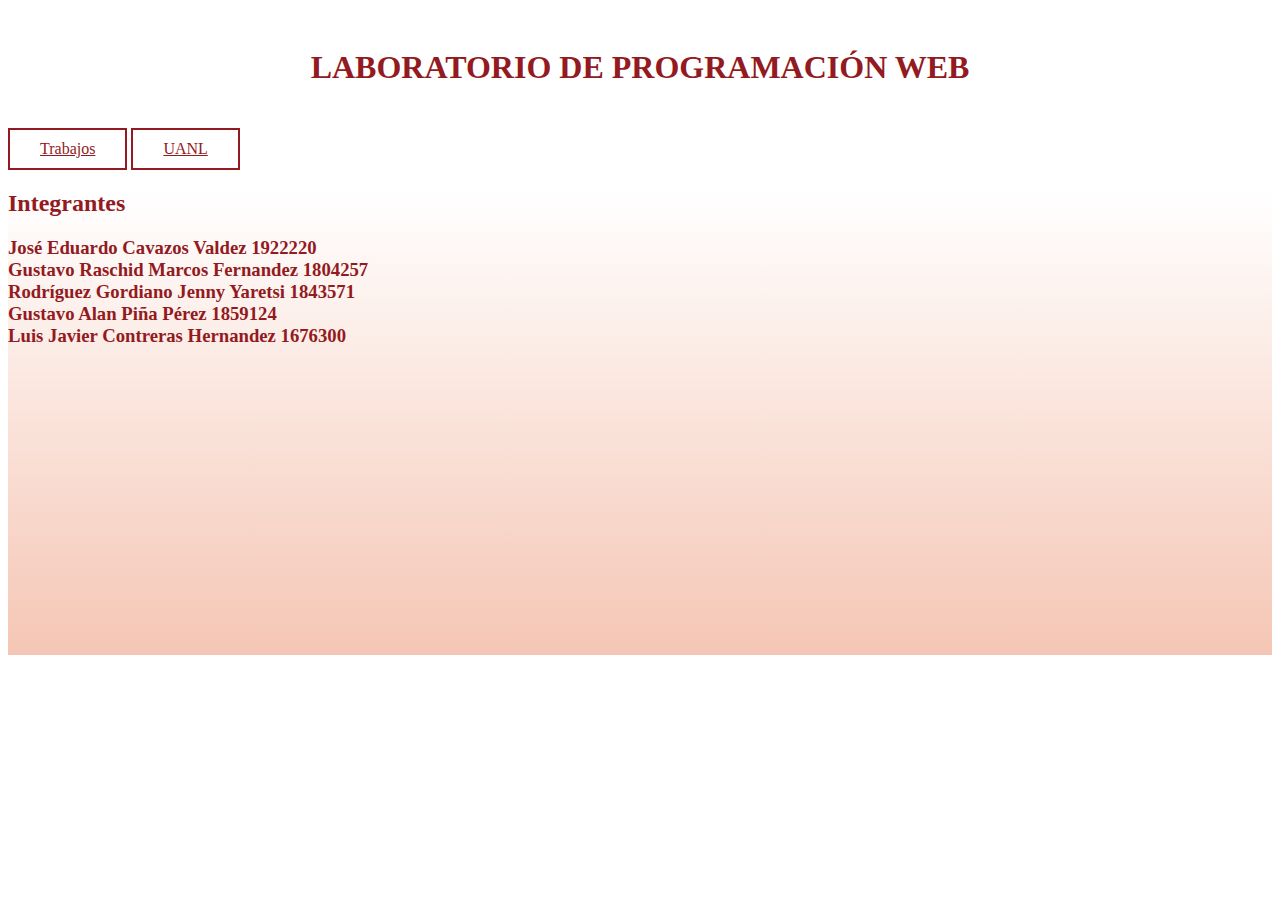
<file: index.html>
<!DOCTYPE html>
<html lang="en">
<head>
    <meta charset="UTF-8">
    <meta name="viewport" content="width=device-width, initial-scale=1.0">
    <title>Index Lab Web</title>
    <link rel="stylesheet" href="estilos.css">
    <style>
        h1,h2,h3 {  font-family: "Georgia"  }
    
    </style>
    <style>
        #grad1 {
          height: 465px;
           background-color: white; /* para usuarios que no soportan gradientes */
          background-image: linear-gradient(to top , rgb(245, 198, 181), white);
        } </style>
</head>
<body id="inicio">
    <header class="header-p">
        <h1 class="h1-p">   
            LABORATORIO DE PROGRAMACIÓN WEB
        </h1>
    </header>
    <nav>
    <a href="lab_web_t.html"class="nav-p"> Trabajos </a>
    <a href="https://www.uanl.mx/" class="nav-p" target="_blank">UANL</a> 
    </nav>
    <div id="grad1">
            <h2 class="h2-p">
                Integrantes
            </h2>
        <div>
            <h3>
                <li> José Eduardo Cavazos Valdez 1922220</li>
                <li> Gustavo Raschid Marcos Fernandez 1804257</li>
                <li> Rodríguez Gordiano Jenny Yaretsi 1843571</li>
                <li> Gustavo Alan Piña Pérez 1859124</li>
                <li> Luis Javier Contreras Hernandez 1676300</li>
            </h3>
    </div>
</body>
</html>
</file>
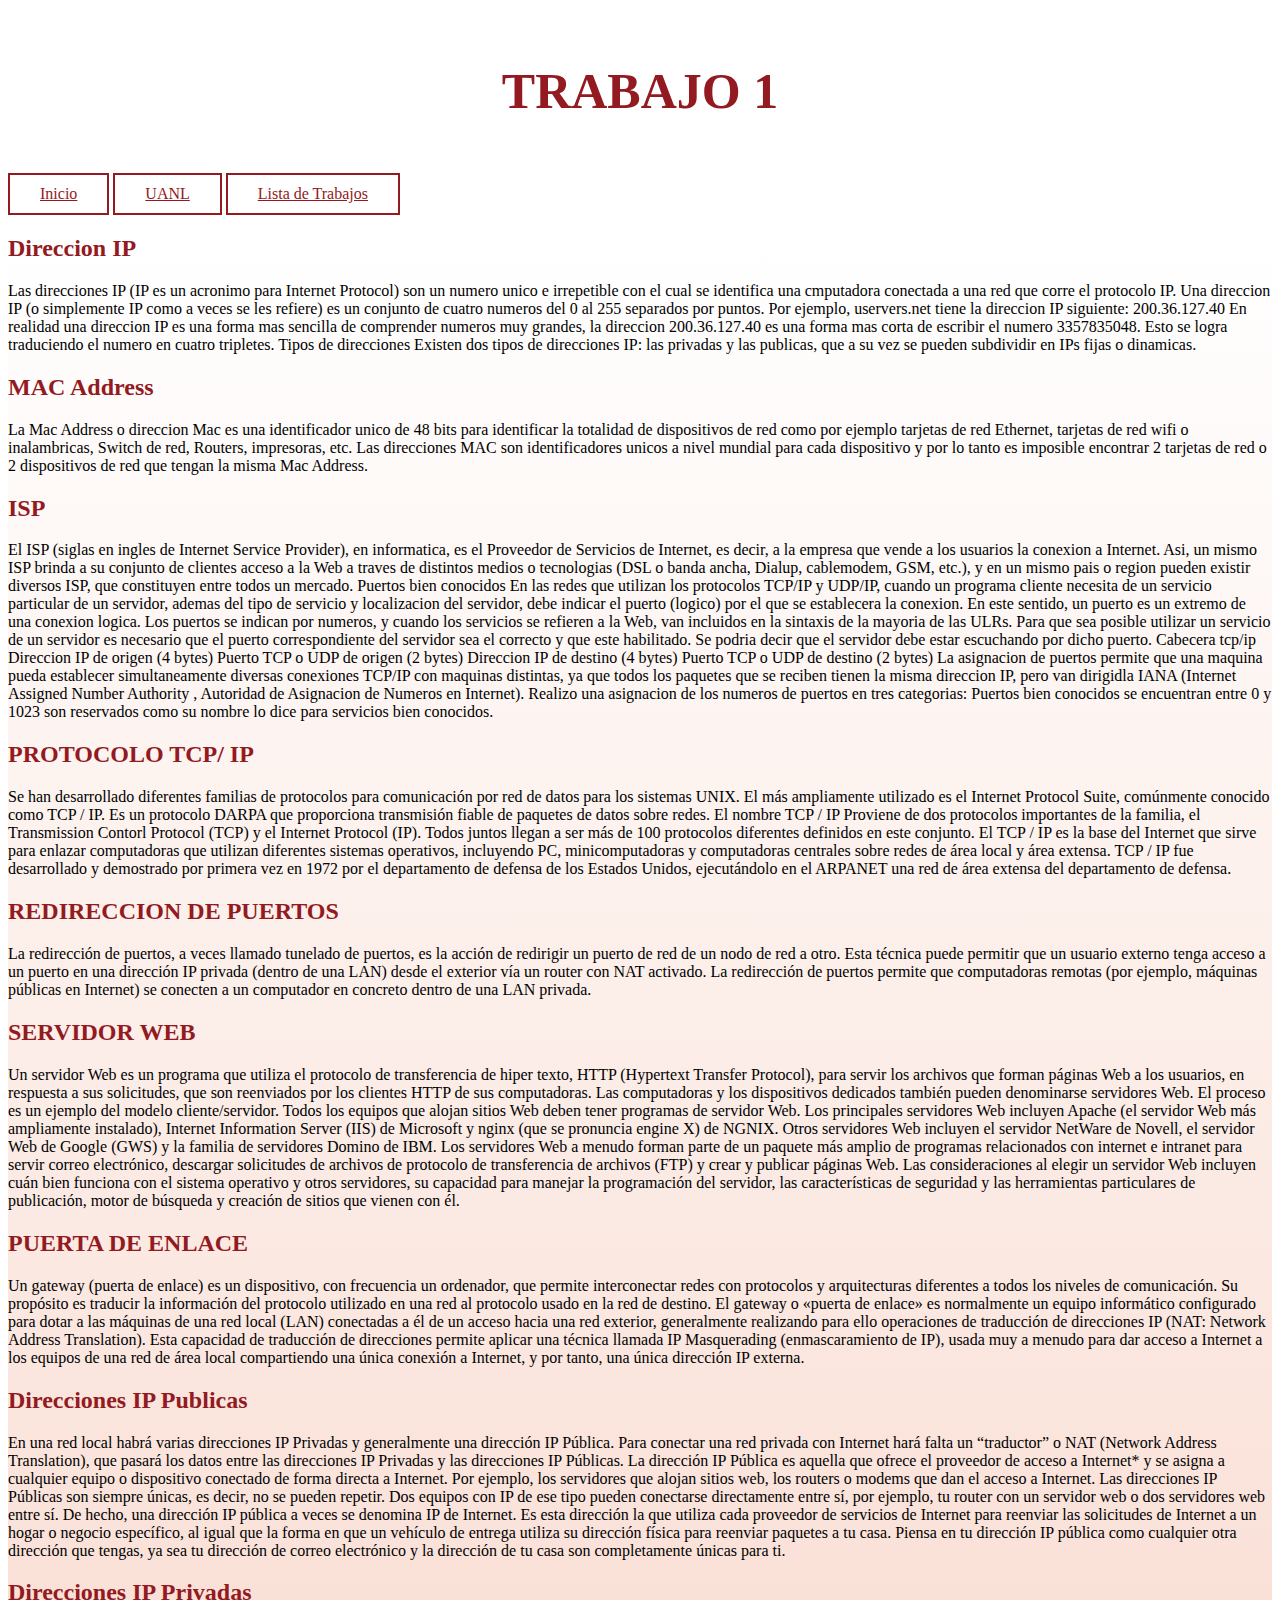
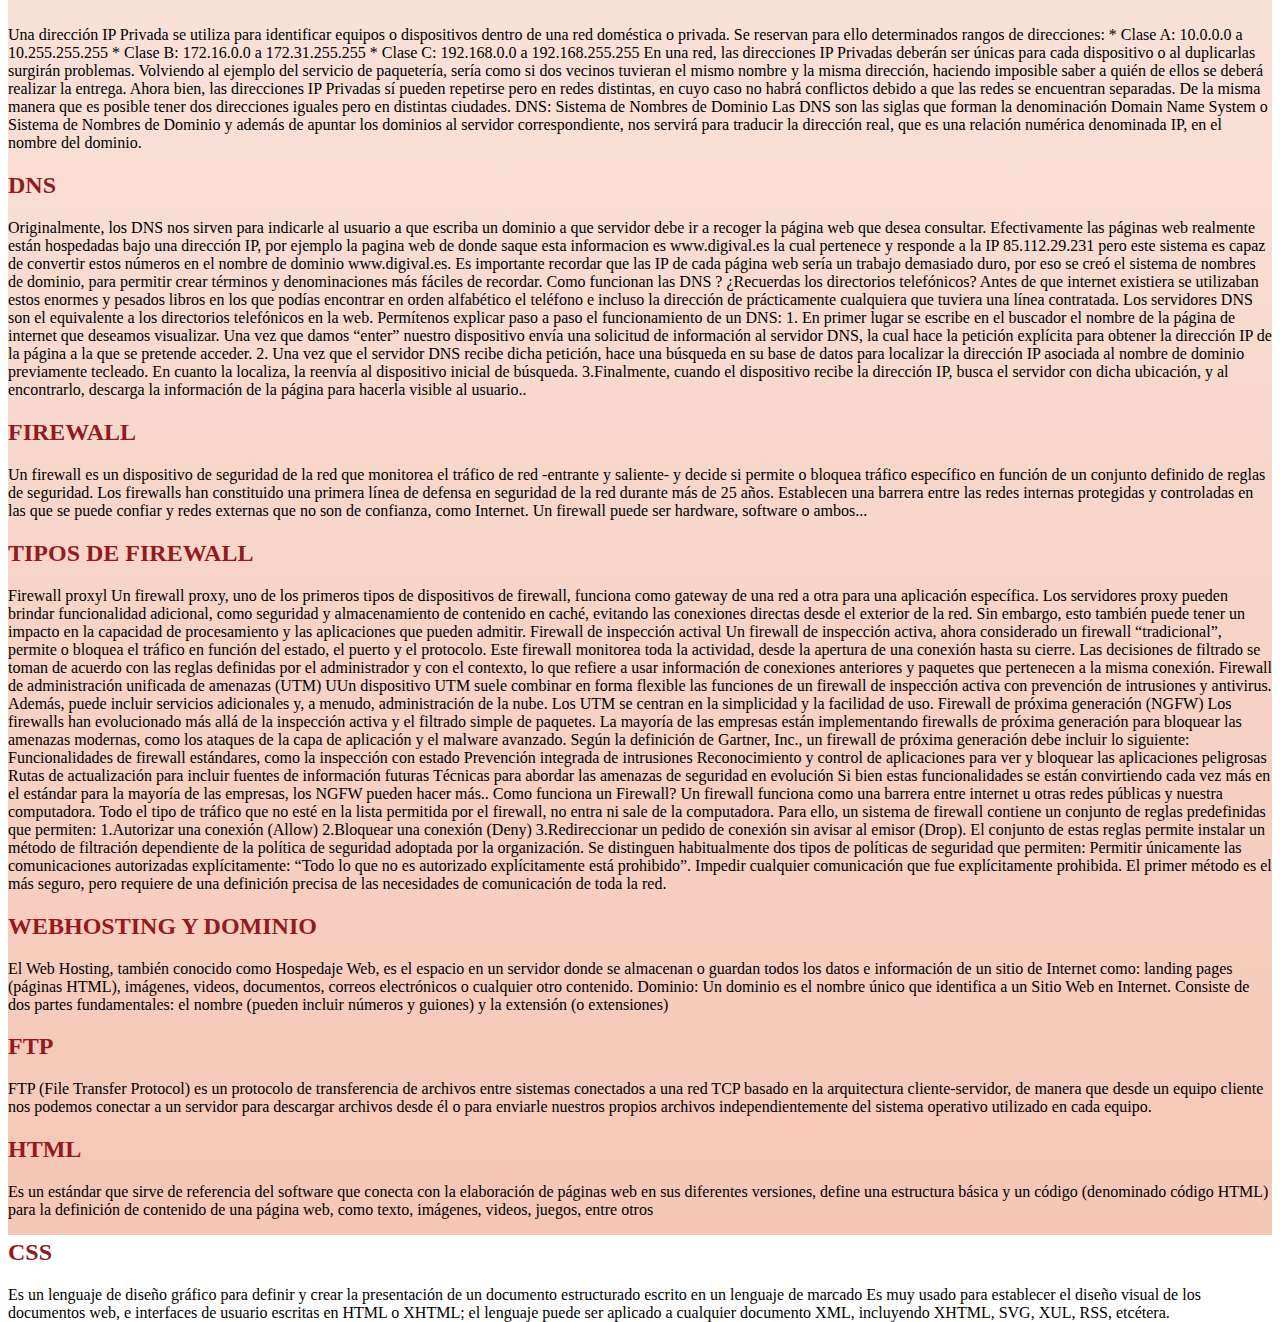
<file: lab_web_t1.html>
<!DOCTYPE html>
<html lang="en">
<head>
    <meta charset="UTF-8">
    <meta name="viewport" content="width=device-width, initial-scale=1.0">
    <title>Trabajo 1</title>
    <link rel="stylesheet" href="estilos.css">
    <style>
        #grad1 {
          height: 2600px;
           background-color: white; /* para usuarios que no soportan gradientes */
          background-image: linear-gradient(to top , rgb(245, 198, 181), white);
        } </style>
        <header class="header-p">
            <h1 class="h1-t1">
                TRABAJO 1
            </h1>
        </header>
</head>
<body>
    <nav>
        <a href="index.html"class="nav-p"> Inicio </a>
        <a href="https://www.uanl.mx/" class="nav-p">UANL</a>
        <a href="lab_web_t.html" class="nav-p">Lista de Trabajos</a>
    </nav>
    <div id="grad1">
        <h2>Direccion IP </h2>
        Las direcciones IP (IP es un acronimo para Internet Protocol) son un numero unico e irrepetible con el cual se identifica una cmputadora conectada a una red que corre el protocolo IP.
        Una direccion IP (o simplemente IP como a veces se les refiere) es un conjunto de cuatro numeros del 0 al 255 separados por puntos. Por ejemplo, uservers.net tiene la direccion IP siguiente:
        200.36.127.40
        En realidad una direccion IP es una forma mas sencilla de comprender numeros muy grandes, la direccion 200.36.127.40 es una forma mas corta de escribir el numero 3357835048. Esto se logra traduciendo el numero en cuatro tripletes.
        Tipos de direcciones
        Existen dos tipos de direcciones IP: las privadas y las publicas, que a su vez se pueden subdividir en IPs fijas o dinamicas.
        <h2>MAC Address</h2>
        La Mac Address o direccion Mac es una identificador unico de 48 bits para identificar la totalidad de dispositivos de red como por ejemplo tarjetas de red Ethernet, tarjetas de red wifi o inalambricas, Switch de red, Routers, impresoras, etc.
        Las direcciones MAC son identificadores unicos a nivel mundial para cada dispositivo y por lo tanto es imposible encontrar 2 tarjetas de red o 2 dispositivos de red que tengan la misma Mac Address.
        <h2>ISP </h2>
        El ISP (siglas en ingles de Internet Service Provider), en informatica, es el Proveedor de Servicios de Internet, es decir, a la empresa que vende a los usuarios la conexion a Internet.
        Asi, un mismo ISP brinda a su conjunto de clientes acceso a la Web a traves de distintos medios o tecnologias (DSL o banda ancha, Dialup, cablemodem, GSM, etc.), y en un mismo pais o region pueden existir diversos ISP, que constituyen entre todos un mercado.
        Puertos bien conocidos
        En las redes que utilizan los protocolos TCP/IP y UDP/IP, cuando un programa cliente necesita de un servicio particular de un servidor, ademas del tipo de servicio y localizacion del servidor, debe indicar el puerto (logico) por el que se establecera la conexion. En este sentido, un puerto es un extremo de una conexion logica. Los puertos se indican por numeros, y cuando los servicios se refieren a la Web, van incluidos en la sintaxis de la mayoria de las ULRs. Para que sea posible utilizar un servicio de un servidor es necesario que el puerto correspondiente del servidor sea el correcto y que este habilitado. Se podria decir que el servidor debe estar escuchando por dicho puerto.
        Cabecera tcp/ip
        Direccion IP de origen (4 bytes)
        Puerto TCP o UDP de origen (2 bytes)
        Direccion IP de destino (4 bytes)
        Puerto TCP o UDP de destino (2 bytes)
        La asignacion de puertos permite que una maquina pueda establecer simultaneamente diversas conexiones TCP/IP con maquinas distintas, ya que todos los paquetes que se reciben tienen la misma direccion IP, pero van dirigidla IANA (Internet Assigned Number Authority , Autoridad de Asignacion de Numeros en Internet). Realizo una asignacion de los numeros de puertos en tres categorias:
        Puertos bien conocidos se encuentran entre 0 y 1023 son reservados como su nombre lo dice para servicios bien conocidos.
        <h2>PROTOCOLO TCP/ IP</h2>
        Se han desarrollado diferentes familias de protocolos para comunicación por red de datos para los sistemas UNIX. El más ampliamente utilizado es el Internet Protocol Suite, comúnmente conocido como TCP / IP.
        Es un protocolo DARPA que proporciona transmisión fiable de paquetes de datos sobre redes. El nombre TCP / IP Proviene de dos protocolos importantes de la familia, el Transmission Contorl Protocol (TCP) y el Internet Protocol (IP). Todos juntos llegan a ser más de 100 protocolos diferentes definidos en este conjunto.
        El TCP / IP es la base del Internet que sirve para enlazar computadoras que utilizan diferentes sistemas operativos, incluyendo PC, minicomputadoras y computadoras centrales sobre redes de área local y área extensa. TCP / IP fue desarrollado y demostrado por primera vez en 1972 por el departamento de defensa de los Estados Unidos, ejecutándolo en el ARPANET una red de área extensa del departamento de defensa.
        
        <h2>REDIRECCION DE PUERTOS </h2>
        La redirección de puertos, a veces llamado tunelado de puertos, es la acción de redirigir un puerto de red de un nodo de red a otro. Esta técnica puede permitir que un usuario externo tenga acceso a un puerto en una dirección IP privada (dentro de una LAN) desde el exterior vía un router con NAT activado.
        La redirección de puertos permite que computadoras remotas (por ejemplo, máquinas públicas en Internet) se conecten a un computador en concreto dentro de una LAN privada.
        <h2>SERVIDOR WEB</h2>
        Un servidor Web es un programa que utiliza el protocolo de transferencia de hiper texto, HTTP (Hypertext Transfer Protocol), para servir los archivos que forman páginas Web a los usuarios, en respuesta a sus solicitudes, que son reenviados por los clientes HTTP de sus computadoras. Las computadoras y los dispositivos dedicados también pueden denominarse servidores Web.
        
        El proceso es un ejemplo del modelo cliente/servidor. Todos los equipos que alojan sitios Web deben tener programas de servidor Web. Los principales servidores Web incluyen Apache (el servidor Web más ampliamente instalado), Internet Information Server (IIS) de Microsoft y nginx (que se pronuncia engine X) de NGNIX. Otros servidores Web incluyen el servidor NetWare de Novell, el servidor Web de Google (GWS) y la familia de servidores Domino de IBM.
        
        Los servidores Web a menudo forman parte de un paquete más amplio de programas relacionados con internet e intranet para servir correo electrónico, descargar solicitudes de archivos de protocolo de transferencia de archivos (FTP) y crear y publicar páginas Web. Las consideraciones al elegir un servidor Web incluyen cuán bien funciona con el sistema operativo y otros servidores, su capacidad para manejar la programación del servidor, las características de seguridad y las herramientas particulares de publicación, motor de búsqueda y creación de sitios que vienen con él.
        <h2>PUERTA DE ENLACE</h2>
        Un gateway (puerta de enlace) es un dispositivo, con frecuencia un ordenador, que permite interconectar redes con protocolos y arquitecturas diferentes a todos los niveles de comunicación. Su propósito es traducir la información del protocolo utilizado en una red al protocolo usado en la red de destino.
        
        El gateway o «puerta de enlace» es normalmente un equipo informático configurado para dotar a las máquinas de una red local (LAN) conectadas a él de un acceso hacia una red exterior, generalmente realizando para ello operaciones de traducción de direcciones IP (NAT: Network Address Translation). Esta capacidad de traducción de direcciones permite aplicar una técnica llamada IP Masquerading (enmascaramiento de IP), usada muy a menudo para dar acceso a Internet a los equipos de una red de área local compartiendo una única conexión a Internet, y por tanto, una única dirección IP externa.
       
        <h2>Direcciones IP Publicas</h2>
        En una red local habrá varias direcciones IP Privadas y generalmente una dirección IP Pública. Para conectar una red privada con Internet hará falta un “traductor” o NAT (Network Address Translation), que pasará los datos entre las direcciones IP Privadas y las direcciones IP Públicas.
        
        La dirección IP Pública es aquella que ofrece el proveedor de acceso a Internet* y se asigna a cualquier equipo o dispositivo conectado de forma directa a Internet. Por ejemplo, los servidores que alojan sitios web, los routers o modems que dan el acceso a Internet. Las direcciones IP Públicas son siempre únicas, es decir, no se pueden repetir. Dos equipos con IP de ese tipo pueden conectarse directamente entre sí, por ejemplo, tu router con un servidor web o dos servidores web entre sí.
        
        De hecho, una dirección IP pública a veces se denomina IP de Internet. Es esta dirección la que utiliza cada proveedor de servicios de Internet para reenviar las solicitudes de Internet a un hogar o negocio específico, al igual que la forma en que un vehículo de entrega utiliza su dirección física para reenviar paquetes a tu casa. Piensa en tu dirección IP pública como cualquier otra dirección que tengas, ya sea tu dirección de correo electrónico y la dirección de tu casa son completamente únicas para ti.
        <h2>Direcciones IP Privadas </h2>
        Una dirección IP Privada se utiliza para identificar equipos o dispositivos dentro de una red doméstica o privada. Se reservan para ello determinados rangos de direcciones:
        
        * Clase A: 10.0.0.0 a 10.255.255.255
        * Clase B: 172.16.0.0 a 172.31.255.255
        * Clase C: 192.168.0.0 a 192.168.255.255
        
        En una red, las direcciones IP Privadas deberán ser únicas para cada dispositivo o al duplicarlas surgirán problemas. Volviendo al ejemplo del servicio de paquetería, sería como si dos vecinos tuvieran el mismo nombre y la misma dirección, haciendo imposible saber a quién de ellos se deberá realizar la entrega.
        Ahora bien, las direcciones IP Privadas sí pueden repetirse pero en redes distintas, en cuyo caso no habrá conflictos debido a que las redes se encuentran separadas. De la misma manera que es posible tener dos direcciones iguales pero en distintas ciudades.
        DNS: Sistema de Nombres de Dominio
        Las DNS son las siglas que forman la denominación Domain Name System o Sistema de Nombres de Dominio y además de apuntar los dominios al servidor correspondiente, nos servirá para traducir la dirección real, que es una relación numérica denominada IP, en el nombre del dominio.
        
        <h2>DNS</h2>
        Originalmente, los DNS nos sirven para indicarle al usuario a que escriba un dominio a que servidor debe ir a recoger la página web que desea consultar. Efectivamente las páginas web realmente están hospedadas bajo una dirección IP, por ejemplo la pagina web de donde saque esta informacion es www.digival.es la cual pertenece y responde a la IP 85.112.29.231 pero este sistema es capaz de convertir estos números en el nombre de dominio www.digival.es. Es importante recordar que las IP de cada página web sería un trabajo demasiado duro, por eso se creó el sistema de nombres de dominio, para permitir crear términos y denominaciones más fáciles de recordar.
        
        Como funcionan las DNS ?
        ¿Recuerdas los directorios telefónicos? Antes de que internet existiera se utilizaban estos enormes y pesados libros en los que podías encontrar en orden alfabético el teléfono e incluso la dirección de prácticamente cualquiera que tuviera una línea contratada. Los servidores DNS son el equivalente a los directorios telefónicos en la web.
        
        Permítenos explicar paso a paso el funcionamiento de un DNS:
        
        1. En primer lugar se escribe en el buscador el nombre de la página de internet que deseamos visualizar. Una vez que damos “enter” nuestro dispositivo envía una solicitud de información al servidor DNS, la cual hace la petición explícita para obtener la dirección IP de la página a la que se pretende acceder.
        2. Una vez que el servidor DNS recibe dicha petición, hace una búsqueda en su base de datos para localizar la dirección IP asociada al nombre de dominio previamente tecleado. En cuanto la localiza, la reenvía al dispositivo inicial de búsqueda.
        3.Finalmente, cuando el dispositivo recibe la dirección IP, busca el servidor con dicha ubicación, y al encontrarlo, descarga la información de la página para hacerla visible al usuario..
        <h2>FIREWALL</h2>
        Un firewall es un dispositivo de seguridad de la red que monitorea el tráfico de red -entrante y saliente- y decide si permite o bloquea tráfico específico en función de un conjunto definido de reglas de seguridad. Los firewalls han constituido una primera línea de defensa en seguridad de la red durante más de 25 años. Establecen una barrera entre las redes internas protegidas y controladas en las que se puede confiar y redes externas que no son de confianza, como Internet. Un firewall puede ser hardware, software o ambos...
        <h2>TIPOS DE FIREWALL </h2>
        Firewall proxyl
        Un firewall proxy, uno de los primeros tipos de dispositivos de firewall, funciona como gateway de una red a otra para una aplicación específica. Los servidores proxy pueden brindar funcionalidad adicional, como seguridad y almacenamiento de contenido en caché, evitando las conexiones directas desde el exterior de la red. Sin embargo, esto también puede tener un impacto en la capacidad de procesamiento y las aplicaciones que pueden admitir.
        
        Firewall de inspección actival
        Un firewall de inspección activa, ahora considerado un firewall “tradicional”, permite o bloquea el tráfico en función del estado, el puerto y el protocolo. Este firewall monitorea toda la actividad, desde la apertura de una conexión hasta su cierre. Las decisiones de filtrado se toman de acuerdo con las reglas definidas por el administrador y con el contexto, lo que refiere a usar información de conexiones anteriores y paquetes que pertenecen a la misma conexión.
        
        Firewall de administración unificada de amenazas (UTM)
        UUn dispositivo UTM suele combinar en forma flexible las funciones de un firewall de inspección activa con prevención de intrusiones y antivirus. Además, puede incluir servicios adicionales y, a menudo, administración de la nube. Los UTM se centran en la simplicidad y la facilidad de uso.
        
        Firewall de próxima generación (NGFW)
        Los firewalls han evolucionado más allá de la inspección activa y el filtrado simple de paquetes. La mayoría de las empresas están implementando firewalls de próxima generación para bloquear las amenazas modernas, como los ataques de la capa de aplicación y el malware avanzado. Según la definición de Gartner, Inc., un firewall de próxima generación debe incluir lo siguiente: Funcionalidades de firewall estándares, como la inspección con estado Prevención integrada de intrusiones Reconocimiento y control de aplicaciones para ver y bloquear las aplicaciones peligrosas Rutas de actualización para incluir fuentes de información futuras Técnicas para abordar las amenazas de seguridad en evolución Si bien estas funcionalidades se están convirtiendo cada vez más en el estándar para la mayoría de las empresas, los NGFW pueden hacer más..
        
        Como funciona un Firewall?
        Un firewall funciona como una barrera entre internet u otras redes públicas y nuestra computadora. Todo el tipo de tráfico que no esté en la lista permitida por el firewall, no entra ni sale de la computadora.
        Para ello, un sistema de firewall contiene un conjunto de reglas predefinidas que permiten:
        
        1.Autorizar una conexión (Allow)
        2.Bloquear una conexión (Deny)
        3.Redireccionar un pedido de conexión sin avisar al emisor (Drop).
        
        El conjunto de estas reglas permite instalar un método de filtración dependiente de la política de seguridad adoptada por la organización. Se distinguen habitualmente dos tipos de políticas de seguridad que permiten: Permitir únicamente las comunicaciones autorizadas explícitamente: “Todo lo que no es autorizado explícitamente está prohibido”. Impedir cualquier comunicación que fue explícitamente prohibida. El primer método es el más seguro, pero requiere de una definición precisa de las necesidades de comunicación de toda la red.
        <h2>WEBHOSTING Y DOMINIO </h2>
        El Web Hosting, también conocido como Hospedaje Web, es el espacio en un servidor donde se almacenan o guardan todos los datos e información de un sitio de Internet como: landing pages (páginas HTML), imágenes, videos, documentos, correos electrónicos o cualquier otro contenido.
        
        Dominio: Un dominio es el nombre único que identifica a un Sitio Web en Internet. Consiste de dos partes fundamentales: el nombre (pueden incluir números y guiones) y la extensión (o extensiones)
        
        <h2> FTP</h2>
        FTP (File Transfer Protocol) es un protocolo de transferencia de archivos entre sistemas conectados a una red TCP basado en la arquitectura cliente-servidor, de manera que desde un equipo cliente nos podemos conectar a un servidor para descargar archivos desde él o para enviarle nuestros propios archivos independientemente del sistema operativo utilizado en cada equipo.
        
        <h2> HTML</h2>
        Es un estándar que sirve de referencia del software que conecta con la elaboración de páginas web en sus diferentes versiones, define una estructura básica y un código (denominado código HTML) para la definición de contenido de una página web, como texto, imágenes, videos, juegos, entre otros
        <h2> CSS</h2>
        Es un lenguaje de diseño gráfico para definir y crear la presentación de un documento estructurado escrito en un lenguaje de marcado Es muy usado para establecer el diseño visual de los documentos web, e interfaces de usuario escritas en HTML o XHTML; el lenguaje puede ser aplicado a cualquier documento XML, incluyendo XHTML, SVG, XUL, RSS, etcétera.
    
    </div>
    
</body>
</html>
</file>
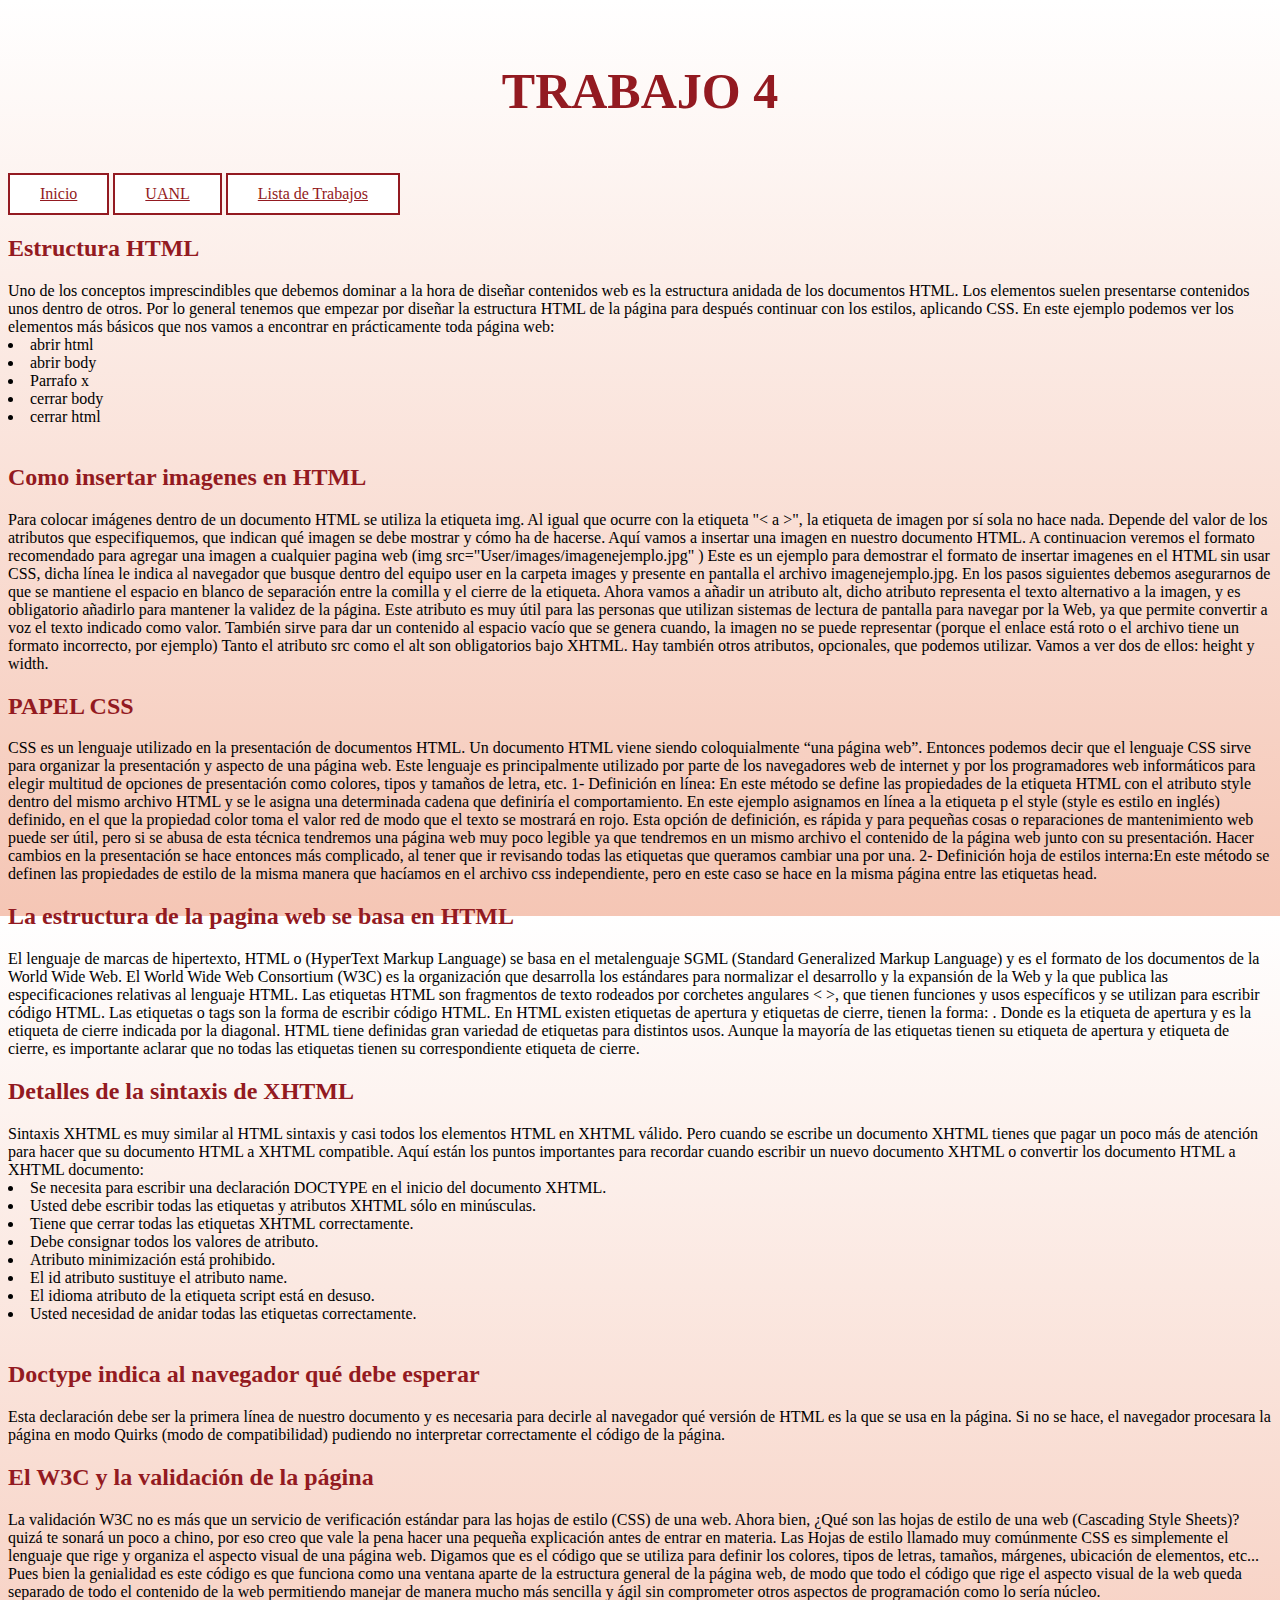
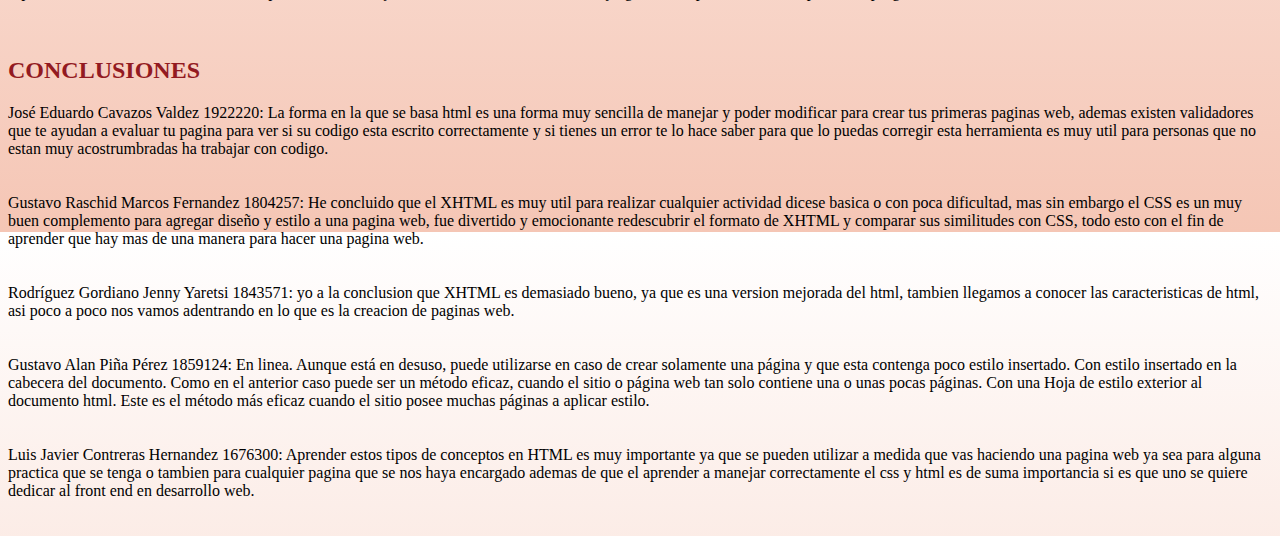
<file: lab_web_t4.html>
<html lang="en"><head>
    <meta charset="UTF-8">
    <meta name="viewport" content="width=device-width, initial-scale=1.0">
    <title>Trabajo 4</title>
    <link rel="stylesheet" href="estilos.css">
    <style>
        #grad1 {
          height: 100%;
           background-color: white; /* para usuarios que no soportan gradientes */
          background-image: linear-gradient(to top , rgb(245, 198, 181), white);
        } </style>
        <header class="header-p">
            <h1 class="h1-t1">
                TRABAJO 4
            </h1>
        </header>
</head>
<body id="grad1">

    <nav>
            <a href="index.html" class="nav-p"> Inicio </a>
            <a href="https://www.uanl.mx/" class="nav-p">UANL</a>
            <a href="lab_web_t.html" class="nav-p">Lista de Trabajos</a>
    </nav>
    <div>
       <h2> Estructura HTML</h2>
Uno de los conceptos imprescindibles que debemos dominar a la hora de diseñar contenidos web es la estructura anidada de los documentos HTML. Los elementos suelen presentarse contenidos unos dentro de otros. Por lo general tenemos que empezar por diseñar la estructura HTML de la página para después continuar con los estilos, aplicando CSS.
En este ejemplo podemos ver los elementos más básicos que nos vamos a encontrar en prácticamente toda página web:
<br>

<li>abrir html</li>
<li>abrir body</li>
<li> Parrafo x</li>
<li>cerrar body</li>
<li>cerrar html</li>
<br>
<h2>Como insertar imagenes en HTML</h2>
Para colocar imágenes dentro de un documento HTML se utiliza la etiqueta img. Al igual que ocurre con la etiqueta "< a >", la etiqueta de imagen por sí sola no hace nada. Depende del valor de los atributos que especifiquemos, que indican qué imagen se debe mostrar y cómo ha de hacerse. Aquí vamos a insertar una imagen en nuestro documento HTML.
A continuacion veremos el formato recomendado para agregar una imagen a cualquier pagina web
(img src="User/images/imagenejemplo.jpg" ) Este es un ejemplo para demostrar el formato de insertar imagenes en el HTML sin usar CSS, dicha línea le indica al navegador que busque dentro del equipo user en la carpeta images y presente en pantalla el archivo imagenejemplo.jpg. En los pasos siguientes debemos asegurarnos de que se mantiene el espacio en blanco de separación entre la comilla y el cierre de la etiqueta. Ahora vamos a añadir un atributo alt, dicho atributo representa el texto alternativo a la imagen, y es obligatorio añadirlo para mantener la validez de la página. Este atributo es muy útil para las personas que utilizan sistemas de lectura de pantalla para navegar por la Web, ya que permite convertir a voz el texto indicado como valor. También sirve para dar un contenido al espacio vacío que se genera cuando, la imagen no se puede representar (porque el enlace está roto o el archivo tiene un formato incorrecto, por ejemplo)
Tanto el atributo src como el alt son obligatorios bajo XHTML. Hay también otros atributos, opcionales, que podemos utilizar.
Vamos a ver dos de ellos: height y width.
<h2>PAPEL CSS</h2>
CSS es un lenguaje utilizado en la presentación de documentos HTML. Un documento HTML viene siendo coloquialmente “una página web”. Entonces podemos decir que el lenguaje CSS sirve para organizar la presentación y aspecto de una página web. Este lenguaje es principalmente utilizado por parte de los navegadores web de internet y por los programadores web informáticos para elegir multitud de opciones de presentación como colores, tipos y tamaños de letra, etc.
1- Definición en línea: En este método se define las propiedades de la etiqueta HTML con el atributo style dentro del mismo archivo HTML y se le asigna una determinada cadena que definiría el comportamiento.
En este ejemplo asignamos en línea a la etiqueta p el style (style es estilo en inglés) definido, en el que la propiedad color toma el valor red de modo que el texto se mostrará en rojo. Esta opción de definición, es rápida y para pequeñas cosas o reparaciones de mantenimiento web puede ser útil, pero si se abusa de esta técnica tendremos una página web muy poco legible ya que tendremos en un mismo archivo el contenido de la página web junto con su presentación. Hacer cambios en la presentación se hace entonces más complicado, al tener que ir revisando todas las etiquetas que queramos cambiar una por una.
2- Definición hoja de estilos interna:En este método se definen las propiedades de estilo de la misma manera que hacíamos en el archivo css independiente, pero en este caso se hace en la misma página entre las etiquetas head.




<h2>
    La estructura de la pagina web se basa en HTML</h2>
El lenguaje de marcas de hipertexto, HTML o (HyperText Markup Language) se basa en el metalenguaje SGML (Standard Generalized Markup Language) y es el formato de los documentos de la World Wide Web. El World Wide Web Consortium (W3C) es la organización que desarrolla los estándares para normalizar el desarrollo y la expansión de la Web y la que publica las especificaciones relativas al lenguaje HTML.
Las etiquetas HTML son fragmentos de texto rodeados por corchetes angulares < >, que tienen funciones y usos específicos y se utilizan para escribir código HTML.
Las etiquetas o tags son la forma de escribir código HTML.
En HTML existen etiquetas de apertura y etiquetas de cierre, tienen la forma: <etiqueta> </etiqueta>. Donde <etiqueta> es la etiqueta de apertura y </etiqueta> es la etiqueta de cierre indicada por la diagonal. HTML tiene definidas gran variedad de etiquetas para distintos usos.
Aunque la mayoría de las etiquetas tienen su etiqueta de apertura y etiqueta de cierre, es importante aclarar que no todas las etiquetas tienen su correspondiente etiqueta de cierre.
<h2>Detalles de la sintaxis de XHTML</h2>
Sintaxis XHTML es muy similar al HTML sintaxis y casi todos los elementos HTML en XHTML válido. Pero cuando se escribe un documento XHTML tienes que pagar un poco más de atención para hacer que su documento HTML a XHTML compatible.
Aquí están los puntos importantes para recordar cuando escribir un nuevo documento XHTML o convertir los documento HTML a XHTML documento:
<br>

<li>Se necesita para escribir una declaración DOCTYPE en el inicio del documento XHTML.</li>
<li>Usted debe escribir todas las etiquetas y atributos XHTML sólo en minúsculas.</li>
<li>Tiene que cerrar todas las etiquetas XHTML correctamente.</li>
<li>Debe consignar todos los valores de atributo.</li>
<li>Atributo minimización está prohibido.</li>
<li>El id atributo sustituye el atributo name.</li>
<li>El idioma atributo de la etiqueta script está en desuso.</li>
<li>Usted necesidad de anidar todas las etiquetas correctamente.</li>
<br>
<h2>Doctype indica al navegador qué debe esperar</h2>
Esta declaración debe ser la primera línea de nuestro documento y es necesaria para decirle al navegador qué versión de HTML es la que se usa en la página. Si no se hace, el navegador procesara la página en modo Quirks (modo de compatibilidad) pudiendo no interpretar correctamente el código de la página.
<h2>El W3C y la validación de la página</h2>
La validación W3C no es más que un servicio de verificación estándar para las hojas de estilo (CSS) de una web. Ahora bien, ¿Qué son las hojas de estilo de una web (Cascading Style Sheets)? quizá te sonará un poco a chino, por eso creo que vale la pena hacer una pequeña explicación antes de entrar en materia.
Las Hojas de estilo llamado muy comúnmente CSS es simplemente el lenguaje que rige y organiza el aspecto visual de una página web. Digamos que es el código que se utiliza para definir los colores, tipos de letras, tamaños, márgenes, ubicación de elementos, etc... Pues bien la genialidad es este código es que funciona como una ventana aparte de la estructura general de la página web, de modo que todo el código que rige el aspecto visual de la web queda separado de todo el contenido de la web permitiendo manejar de manera mucho más sencilla y ágil sin comprometer otros aspectos de programación como lo sería núcleo.
<br><br><br>
<h2>CONCLUSIONES</h2>
José Eduardo Cavazos Valdez 1922220:
La forma en la que se basa html es una forma muy sencilla de manejar y poder modificar para crear tus primeras paginas web, ademas existen validadores que te ayudan a evaluar tu pagina para ver si su codigo esta escrito correctamente y si tienes un error te lo hace saber para que lo puedas corregir esta herramienta es muy util para personas que no estan muy acostrumbradas ha trabajar con codigo.
<br><br><br> 
Gustavo Raschid Marcos Fernandez 1804257:
He concluido que el XHTML es muy util para realizar cualquier actividad dicese basica o con poca dificultad, mas sin embargo el CSS es un muy buen complemento para agregar diseño y estilo a una pagina web, fue divertido y emocionante redescubrir el formato de XHTML y comparar sus similitudes con CSS, todo esto con el fin de aprender que hay mas de una manera para hacer una pagina web.
<br><br><br>
Rodríguez Gordiano Jenny Yaretsi 1843571:
yo a la conclusion que XHTML es demasiado bueno, ya que es una version mejorada del html, tambien llegamos a conocer las caracteristicas de html, asi poco a poco nos vamos adentrando en lo que es la creacion de paginas web.
<br><br><br>
Gustavo Alan Piña Pérez 1859124:
En linea. Aunque está en desuso, puede utilizarse en caso de crear solamente una página y que esta contenga poco estilo insertado.
Con estilo insertado en la cabecera del documento. Como en el anterior caso puede ser un método eficaz, cuando el sitio o página web tan solo contiene una o unas pocas páginas.
Con una Hoja de estilo exterior al documento html. Este es el método más eficaz cuando el sitio posee muchas páginas a aplicar estilo.
<br><br><br>
Luis Javier Contreras Hernandez 1676300:
Aprender estos tipos de conceptos en HTML es muy importante ya que se pueden utilizar a medida que vas haciendo una pagina web ya sea para alguna practica que se tenga o tambien para cualquier pagina que se nos haya encargado ademas de que el aprender a manejar correctamente el css y html es de suma importancia si es que uno se quiere dedicar al front end en desarrollo web.
<br><br><br>
</div>

</body></html>
</file>
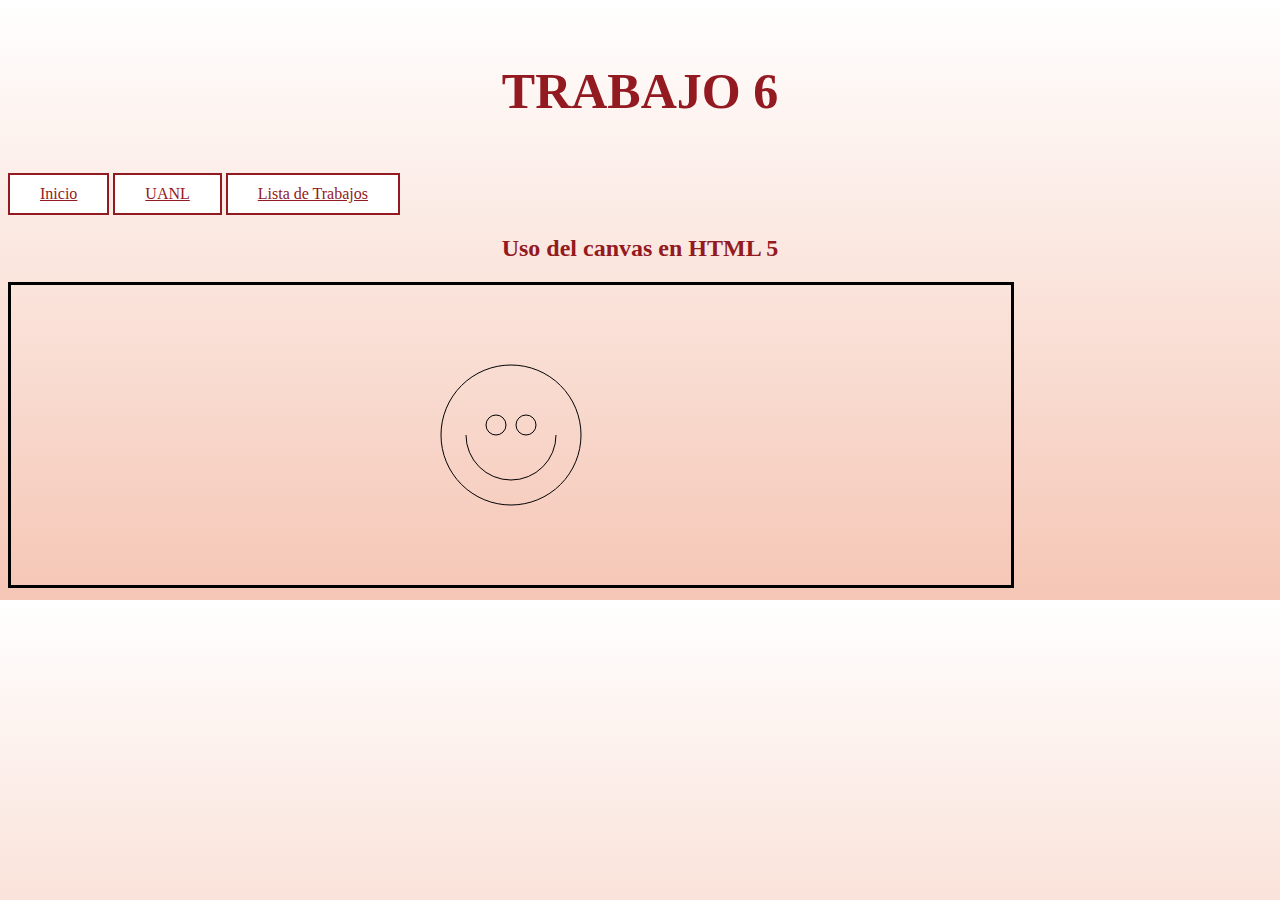
<file: lab_web_t6.html>
<!DOCTYPE html>
<html lang="en">
<head>
    <meta charset="UTF-8">
    <meta name="viewport" content="width=device-width, initial-scale=1.0">
    <title>Trabajo 6</title>
    <link rel="stylesheet" href="estilos.css">
    <style>
        #grad1 {
          height: 100%;
           background-color: white; /* para usuarios que no soportan gradientes */
          background-image: linear-gradient(to top , rgb(245, 198, 181), white);
        } </style>
        <header class="header-p">
            <h1 class="h1-t1">
                TRABAJO 6
            </h1>
        </header>
</head>
<body id="grad1">
    <nav>
        <a href="index.html"class="nav-p"> Inicio </a>
        <a href="https://www.uanl.mx/" class="nav-p">UANL</a>
        <a href="lab_web_t.html" class="nav-p">Lista de Trabajos</a>
        <div>
        	<div align="center">
        	<h2>Uso del canvas en HTML 5</h2>
        	</div>
            	
	<canvas id="dibujo" width="1000" height="300" style="border: 3px solid black"></canvas>
	<script type="text/javascript">
		var a = document.getElementById("dibujo");
		var ctx = a.getContext("2d");
		ctx.beginPath();
    	ctx.arc(500,150,70,0,Math.PI*2,true);
    	ctx.moveTo(545,150);
    	ctx.arc(500,150,45,0,Math.PI,false);
    	ctx.moveTo(495,140);
   		ctx.arc(485,140,10,0,Math.PI*2,true); 
    	ctx.moveTo(525,140);
   		ctx.arc(515,140,10,0,Math.PI*2,true); 
    	ctx.stroke();


	</script>
        </div>

</body>
</html>
</file>
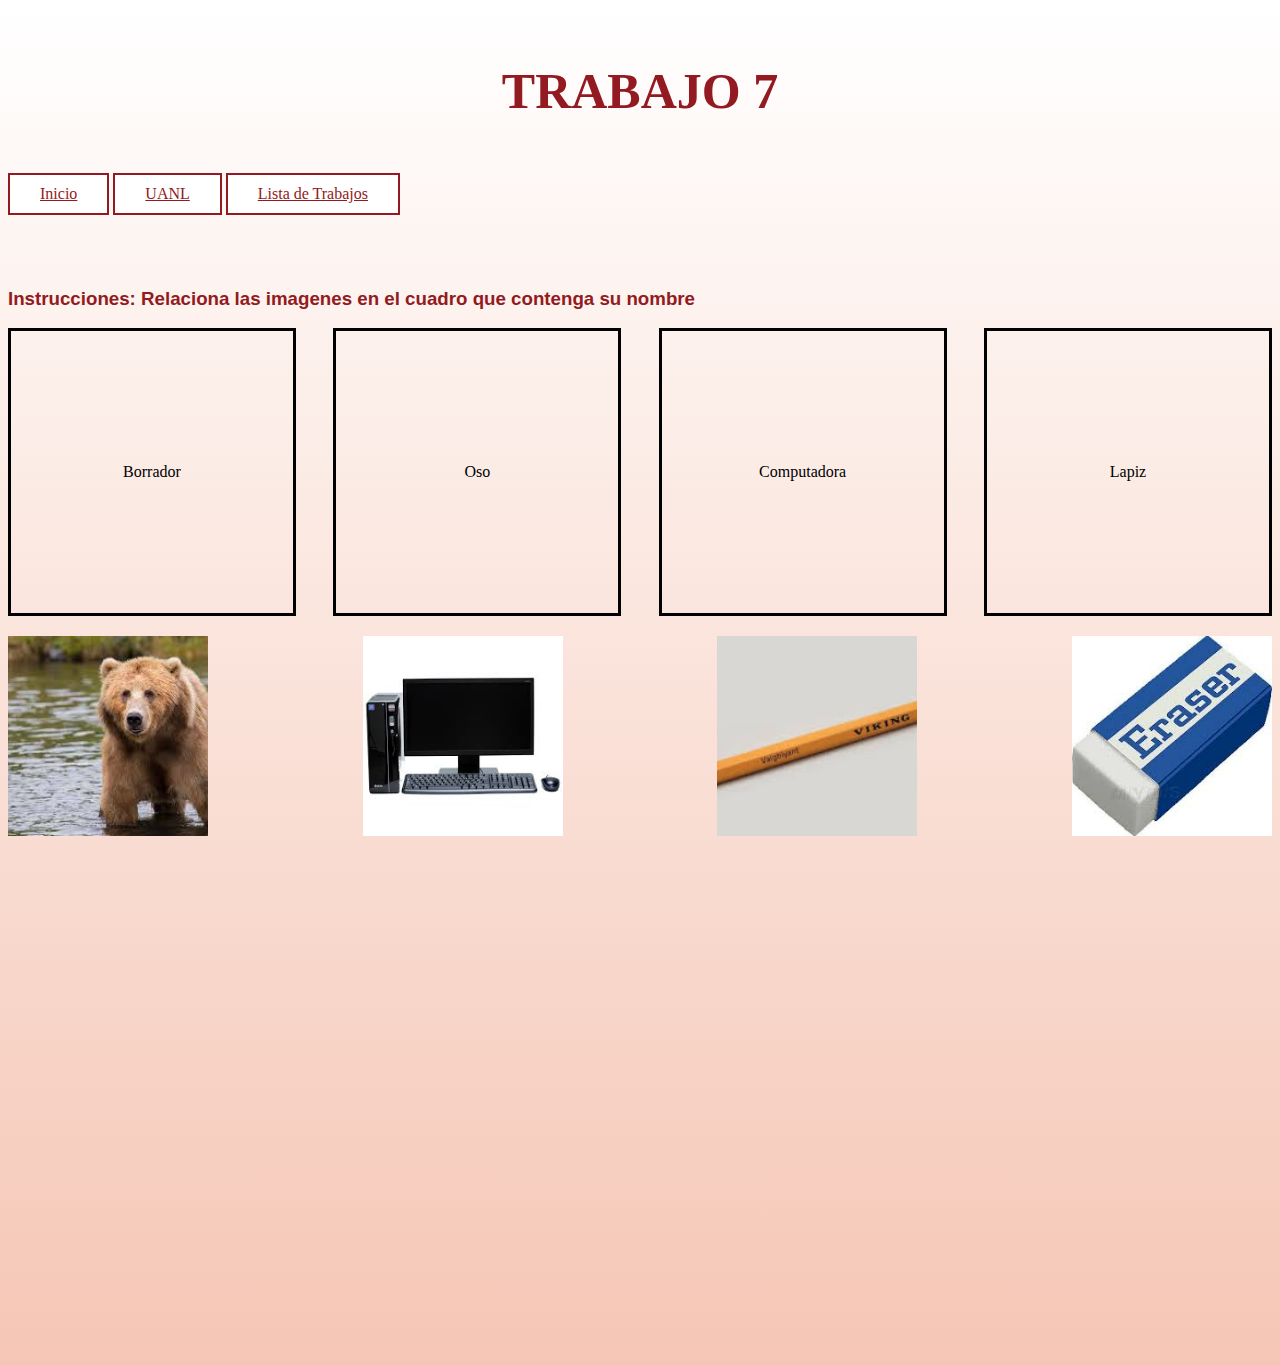
<file: lab_web_t7.html>
<html lang="en"><head>
    <meta charset="UTF-8">
    <meta name="viewport" content="width=device-width, initial-scale=1.0">
    <title>Trabajo 7</title>
    <link rel="stylesheet" href="estilos.css">
    <style>
        #grad1 {
          height: 150%;
           background-color: white; /* para usuarios que no soportan gradientes */
          background-image: linear-gradient(to top , rgb(245, 198, 181), white);
        } </style>
        <header class="header-p">
            <h1 class="h1-t1">
                TRABAJO 7
            </h1>
        </header>
</head>
<body id="grad1">
    <nav>
        <a href="index.html"class="nav-p"> Inicio </a>
        <a href="https://www.uanl.mx/" class="nav-p">UANL</a>
        <a href="lab_web_t.html" class="nav-p">Lista de Trabajos</a>
    </nav>
    <br><br><br>
    <h3>Instrucciones: Relaciona las imagenes en el cuadro que contenga su nombre</h3>
    <script type="text/javascript">
		function allowDrop(event) {
  event.preventDefault();
}

function drag(event) {
  event.dataTransfer.setData("text", event.target.id);
}

function drop(event) {
  event.preventDefault();
  var data = event.dataTransfer.getData("text");
  event.target.appendChild(document.getElementById(data));
}</script>

<div id="dropZone">
  <div
    id="dropBox1"
    ondrop="drop(event)"
    ondragover="allowDrop(event)"
  >
    <p>Borrador</p>
  </div>
  <div
    id="dropBox2"
    ondrop="drop(event)"
    ondragover="allowDrop(event)"
  >
    <p>Oso</p>
  </div>
  <div
    id="dropBox3"
    ondrop="drop(event)"
    ondragover="allowDrop(event)"
  >
    <p>Computadora</p>
  </div>
  <div
    id="dropBox4"
    ondrop="drop(event)"
    ondragover="allowDrop(event)"
  >
    <p>Lapiz</p>
  </div>
</div>

<div
  id="animals"
  ondrop="drop(event)"
  ondragover="allowDrop(event)"
>
  <img
    id="oso"
    src="oso.jpg"
    draggable="true"
    ondragstart="drag(event)"
    width="300"
  />

  <img
    id="computadora"
    src="computadora.jpg"
    draggable="true"
    ondragstart="drag(event)"
    width="300"
  />

  <img
    id="lapiz"
    src="lapiz.jpg"
    draggable="true"
    ondragstart="drag(event)"
    width="300"
  />

  <img
    id="borrador"
    src="borrador.jpg"
    draggable="true"
    ondragstart="drag(event)"
    width="300"
  />
</div>

</body>
</html>
</file>
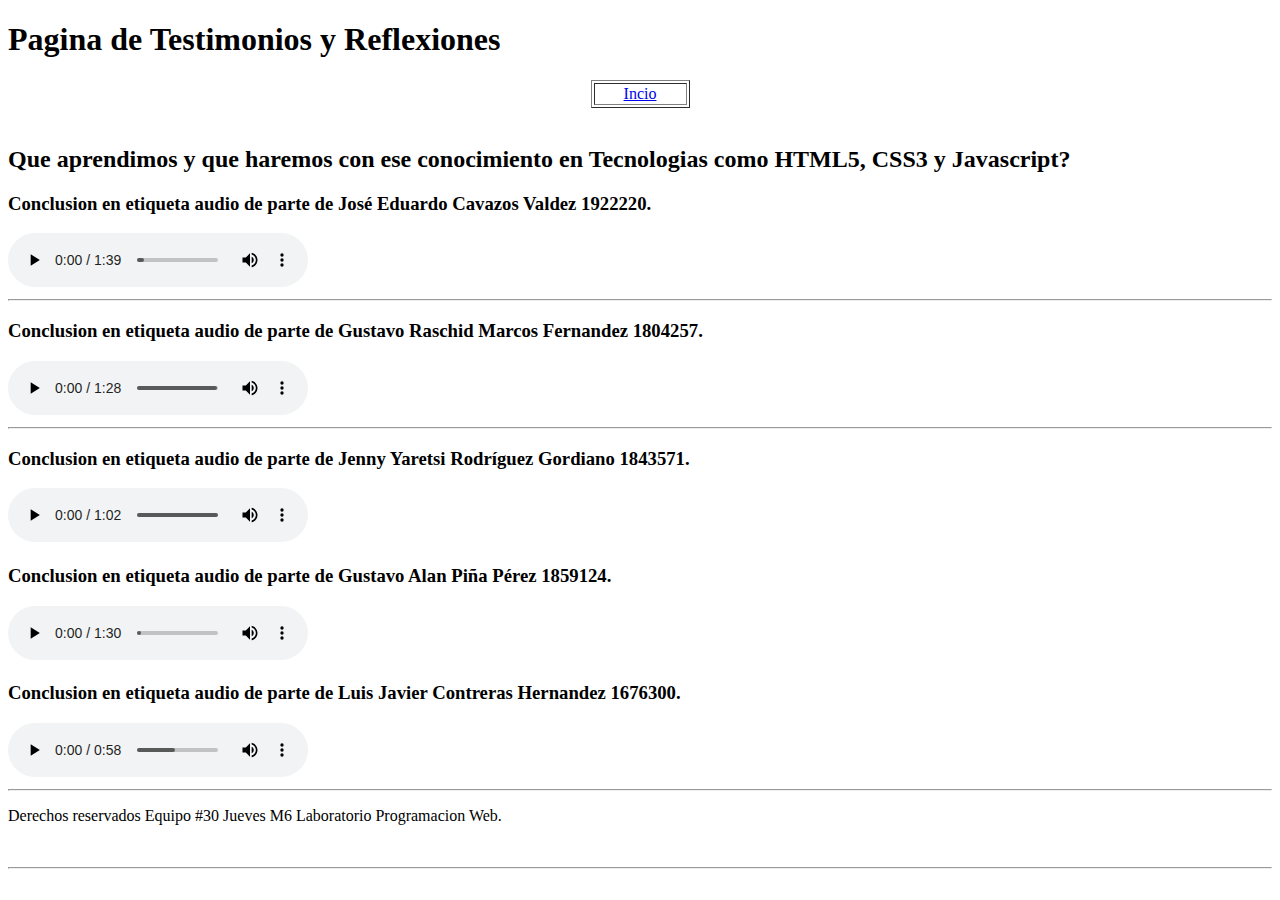
<file: lab_web_t8.html>
<!DOCTYPE html>
<html lang="es">
<head>
 <meta charset="UTF-8">
 <title>Practica 7</title>
	<style>
			
        #grad1 {
          height: 2600px;
           background-color: white; /* para usuarios que no soportan gradientes */
          background-image: linear-gradient(to top , rgb(245, 198, 181), white);
        } 
	</style>
<style></style>
</head>
<body background="https://us.123rf.com/450wm/dodes11/dodes111508/dodes11150800039/44182403-puntos-background-background-adornado-textura-vector-abstract-moderna-p%C3%A1gina-illustration-web-dise%C3%B1o-de-f.jpg?ver=6">
	<h1>Pagina de Testimonios y Reflexiones </h1>

 <table align="center" width="99" border="1">
  <tbody><tr>
    <td width="89"><a href="index.html"><center>Incio</center></a></td>
  </tr>
</tbody></table>
<br>
<h2>Que aprendimos y que haremos con ese conocimiento en Tecnologias como HTML5, CSS3 y Javascript?</h2>
<h3>Conclusion en etiqueta audio de parte de José Eduardo Cavazos Valdez 1922220.</h3>
<audio src="PIAJoseE.m4a" controls="controls">
</audio>
<br><hr>
<h3> Conclusion en etiqueta audio de parte de Gustavo Raschid Marcos Fernandez 1804257.</h3>
<audio src="PIAGustavoR.m4a" controls="controls">
</audio>
<br><hr>
<h3>Conclusion en etiqueta audio de parte de Jenny Yaretsi Rodríguez Gordiano 1843571.</h3>
<audio src="PIAJennyY.m4a" controls="controls">
</audio>
<h3>Conclusion en etiqueta audio de parte de Gustavo Alan Piña Pérez 1859124.</h3>
<audio src="PIAGustavoA.m4a" controls="controls">
</audio>
<h3>Conclusion en etiqueta audio de parte de Luis Javier Contreras Hernandez 1676300.</h3>
<audio src="PIALuisJ.m4a" controls="controls">
</audio>
<br><hr>
<p>Derechos reservados Equipo #30 Jueves M6 Laboratorio Programacion Web. </p>
<br><hr>


</body>
</html>
</file>
<file: estilos.css>
.header-p{
    background-image: url(https://www.fime.uanl.mx/wp-content/uploads/2020/04/logotipo-FIME-7cm-02.png);
    background-position: top left;
    background-repeat: no-repeat;
    padding: 20px;
    border: 30px;
    text-align: center;
}
.header-t{
    padding: 10px;
    text-align: center;
    border:  black;
    border-width: 4px;
    border-style: solid;
    margin-bottom: 30px;
    background-color: #931a21;
  
}
.h1-p{
    color: #931a21; size:160px;

}
h3{
    color: #931a21; font-family: Arial, Helvetica, sans-serif;
}
.h1-t{
    color: white; size: 200px;
}
.h2-p{
    color: #931a21;
}
.nav-p{
    display: inline-block;
    background: white;
    color: #931a21;
    padding: 10px  30px; 
    border-style: solid;
    border-width: 2px;
    background-attachment: fixed;
}
.nav-p:hover{
    transition-duration: .5s;
    background: lightgray;
}
.nav-p:active{
    background: #931a21;
    transition-duration: 0s;
    color: white;
}
.lista-t{
    display: inline-block;
    background: white;
    color: #931a21;
    padding: 5px  15px; 
    border-style: solid;
    border-width: 2px;
    background-attachment: fixed;
    font-size: 12px;
    margin-top:6px;
}
.lista-t:hover{
    transition-duration: .5s;
    background: lightgray;
}
.lista-t:active{
    background: #931a21;
    transition-duration: 0s;
    color: white;
}
.h1-t1{
    font-size: 50px;
    color: #931a21;
}
h2{
    color: #931a21;
}
#dropZone,
#animals {
  display: flex;
  flex-flow: row nowrap;
  justify-content: space-between;
  min-height: 200px;
  margin-bottom: 20px;
}

#dropBox1,
#dropBox2,
#dropBox3,
#dropBox4 {
  display: flex;
  flex-flow: column nowrap;
  justify-content: center;
  align-items: center;
  height: 250px;
  width: 250px;
  border: 3px solid  black;
  padding: 1rem;
}

img {
  height: 200px;
  object-fit: cover;
  width: 200px;
}
</file>
